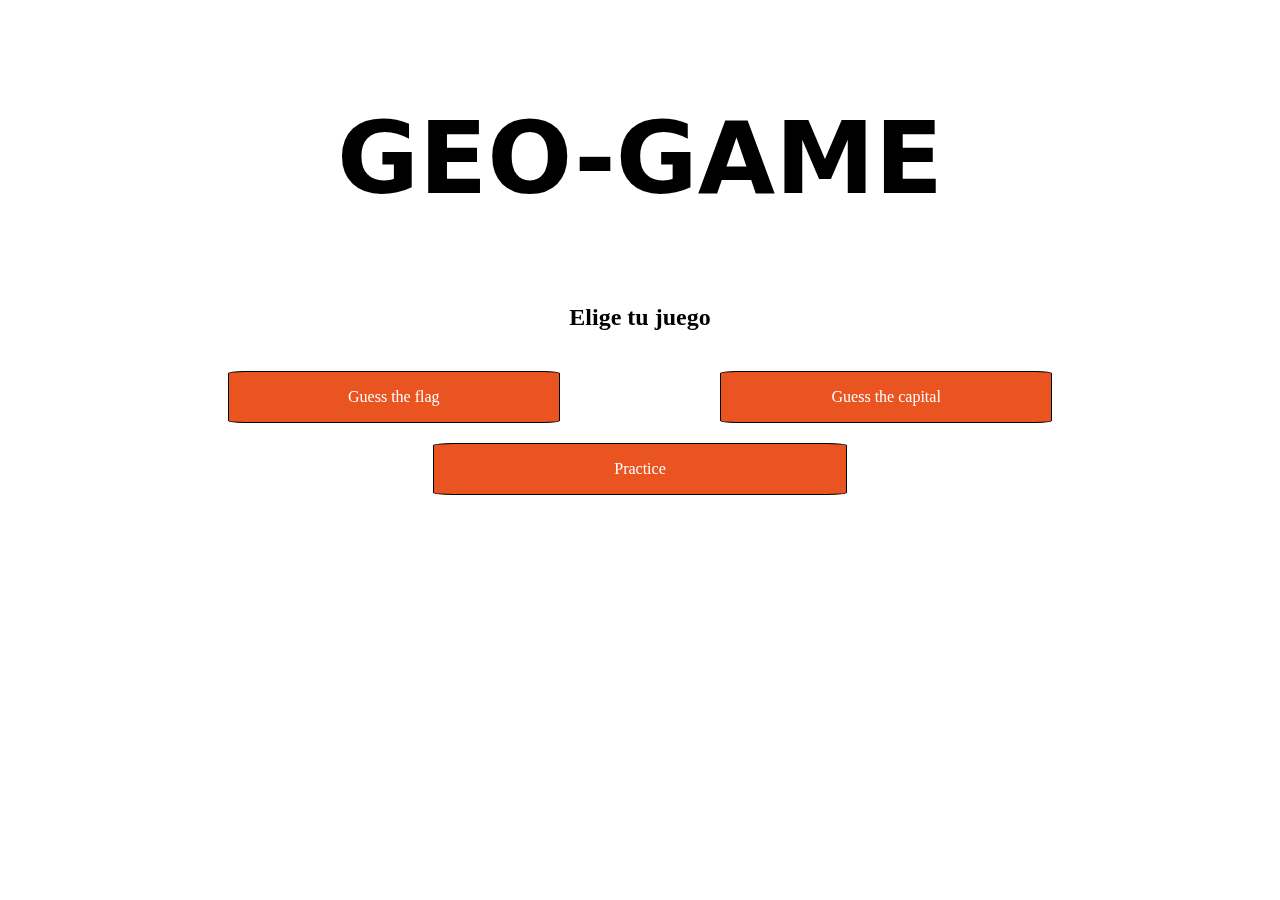
<file: index.html>
<!DOCTYPE html>
<html lang="en">
<head>
    <meta charset="UTF-8">
    <meta name="viewport" content="width=device-width, initial-scale=1.0">
    <title>GEO-GAME</title>
    <link rel="stylesheet" href="style.css">
</head>
<body id="index">
    <section id="game">
        <div id="before">
            <h1>GEO-GAME</h1>
        </div>
        <h2>Elige tu juego</h2>
        <article id="choose">
            <a href="./banderas.html">Guess the flag</a>
            <a href="./capitals.html">Guess the capital</a>
            <a href="./buscador.html">Practice</a>
        </article>
</section>
</body>
</html>
</file>
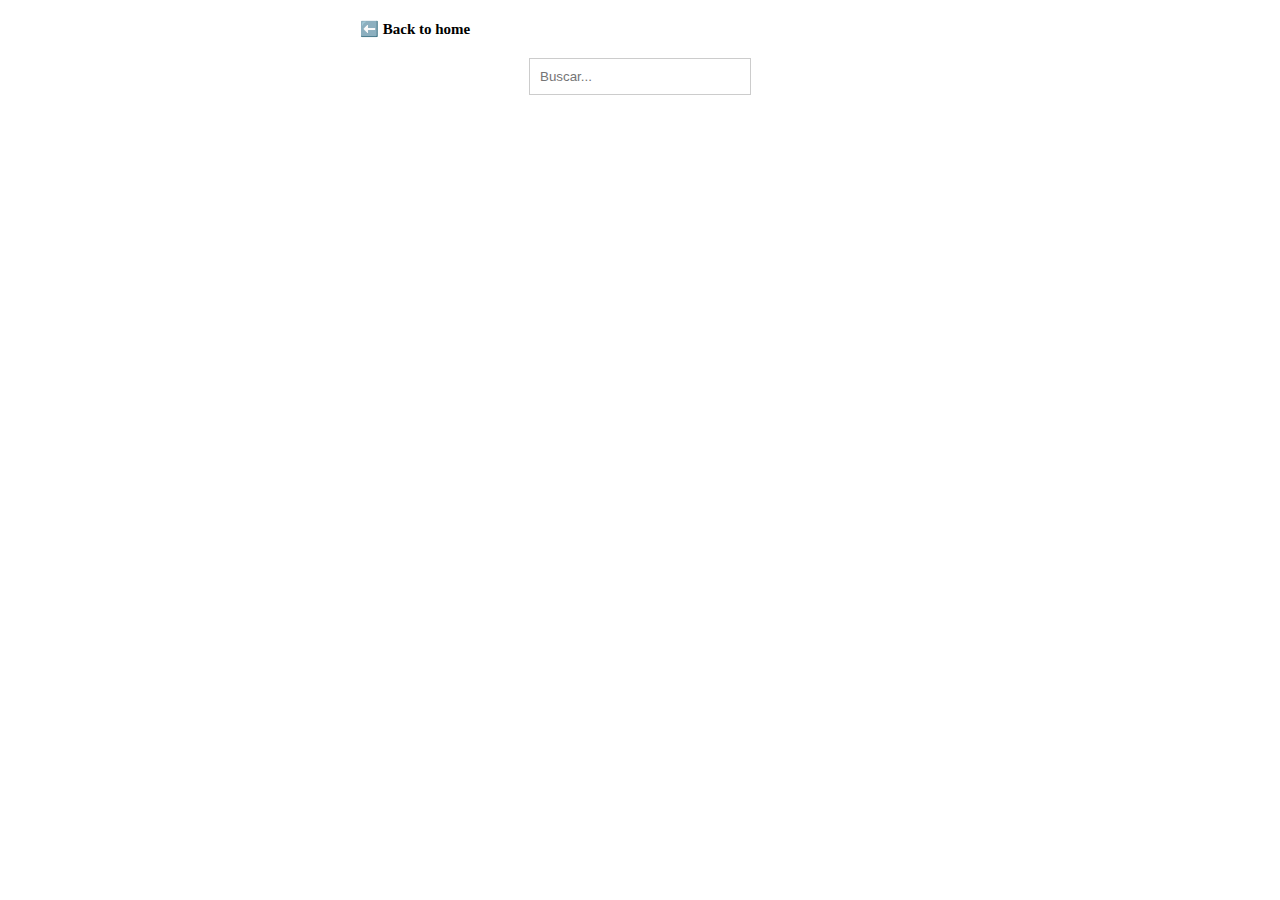
<file: buscador.html>
<!DOCTYPE html>
<html lang="en">
<head>
    <meta charset="UTF-8">
    <meta name="viewport" content="width=device-width, initial-scale=1.0">
    <link rel="stylesheet" href="style.css">
    <title>Learn</title>
</head>
<body>
    <div id="container">
        <a href="./index.html"><h2 id="home">⬅️ Back to home</h2></a>
        <section class="fullwidth">
            
            <input type="text" id="buscador" placeholder="Buscar..." style="width: 200px; padding: 10px; border: 1px solid #ccc; "">
        </section>

        <section id="countrylist">
            
        </section>
    </div>
    <script src="buscador.js"></script>
</body>
</html>
</file>
<file: style.css>
body {
    background-image: url(https://s1.abcstatics.com/media/cultura/2019/09/20/banderas-del-mundo-k0j--1248x698@abc.jpg);
    display: flex;
    align-items: center;
    flex-direction: column;
}


h1{
    text-align: center;
}

h2 {
    text-align: center;

}

#game {
    display: flex;
    flex-direction: column;
    height:550px;
    width: 80%;
    position: absolute;
    background-color: white;
    padding:20px;

}

#gamefield {
    margin-top:50px;
    display:grid;
    grid-template-columns: repeat(2, 1fr);
    justify-items: center;
}

img {
    margin-top:20px;
    width: 250px;
    -webkit-box-shadow: 1px 3px 15px 5px #000000; 
box-shadow: 1px 3px 15px 5px #000000;    
}

button {
    width: 250px;
    height: 100px;
    display:block;
    margin:auto;
}


img:not(:last-child){
    margin-right:5px;
}


#country p {
    text-align: center;
}

#country {
    -webkit-box-shadow: 1px 3px 15px 5px #000000; 
    box-shadow: 1px 3px 15px 5px #000000;  
    padding: 25px;
    margin: 20px 0 20px 0;
     
}

#country h2 {
    margin-top: 0px;
}

#country span {
    text-align: center;
    display: block;
    margin: auto;
}

img.flag {
    display: block;
    margin: auto;
}

article#choose {
    display: flex;
    flex-direction: row;
    flex-wrap: wrap;
    justify-content: space-between;
    align-items: center;
    padding: 0 100px;
}

#choose a {
    width: 40%;
    background-color: #E95420;
    border: 1px solid black;
    border-radius: 5%;
    text-align:center;
    margin-top: 20px;
    height: 50px;
    display: flex;
    align-items: center;
    align-content: center;
    justify-content: center;
    color:white;
    text-decoration:none;
}

#choose a:last-child {
    width: 50%;
    display:block;
    margin: auto;
    margin-top: 20px;
    height: 50px;
    display: flex;
    align-items: center;
    align-content: center;
    justify-content: center;
}

#home {
    position:absolute;
    top:0;
    left: 20px;
    font-size: 15px;
    text-decoration:none;
    color:black;
}

#container {
    display: flex;
    align-items: center;
    flex-direction: column;
    background-color:white;
    width:500px;
    padding:50px;
    position:absolute;
}

button {
    width: 500px;
    margin-top:25px;
    background-color: #E95420;
    color: white;
}

div#before {
    margin-top: 5px;
    font-family: 'VT323', monospace;
    font-size: 50px;
    position: relative;
}

#before::before {
    content: "";
    width: 100%;
    height: 100%;
    mix-blend-mode: plus-lighter;
    position: absolute;
    background-image: url(https://s1.abcstatics.com/media/cultura/2019/09/20/banderas-del-mundo-k0j--1248x698@abc.jpg);
    background-size: contain;
    background-position: center;
    opacity: 0.6;
    left: 0;
    top: 0;
}

#before h1 {
    font-family:system-ui, -apple-system, BlinkMacSystemFont, 'Segoe UI', Roboto, Oxygen, Ubuntu, Cantarell, 'Open Sans', 'Helvetica Neue', sans-serif;
}

/* #choose a {
    padding: 10px;
    background-color: gray;
    border: 1px solid;
    border-radius: 5%;
}

#choose a:not(:last-child){
    display:inline-block;
    width: 40%;
} */

@media (max-width: 1600px) {
    img {
        width: 150px;
    }

    #game {
        height:450px;    
    }

    #container {
        width: 500px;
    }

    button {
        width: 200px;
    }


  }

@media (max-width: 725px) {
    img {
        width: 150px;
    }
  }

  @media (max-width: 500px) {

    #game {
        height: 550px;
    }

    img {
        width: 100px;
    }

    #container {
        width: 250px;
    }

    button {
        width: 150px;
    }

    article#choose {
        padding:5px;
    }

  }
</file>
